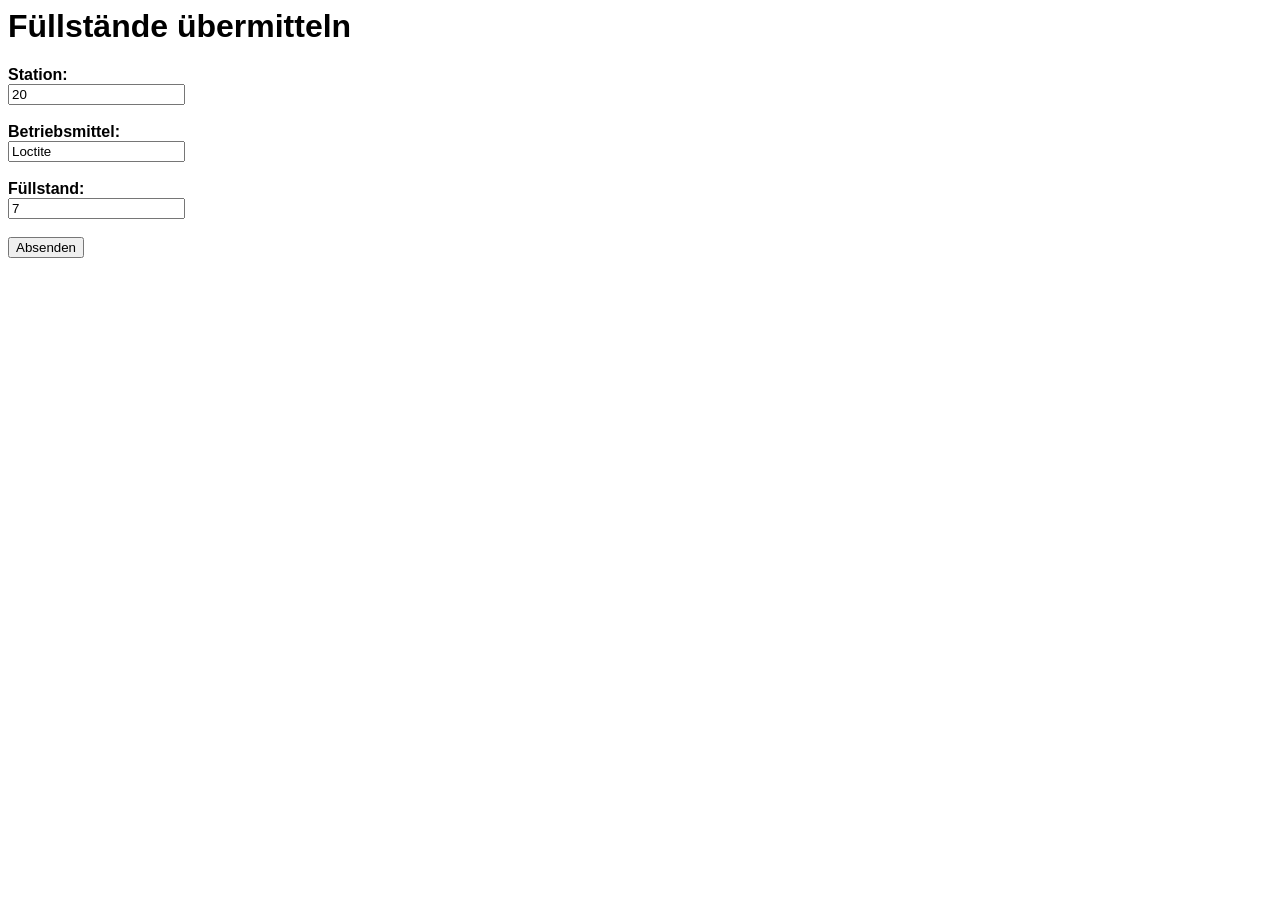
<file: src/main/resources/index.html>
<HTML>
<HEAD>
<TITLE>Maschineninformationsdienst</TITLE>
</HEAD>
<BODY BGCOLOR="FFFFFF">
	<font face="Arial">
	<H1>F&uuml;llst&auml;nde &uuml;bermitteln</H1>
	<form action="MachineData/SendData/Filllevel">
	<b>Station:</b>
	<br>
	<input type="text" name="stationId" value="20">
	<br>
	<br>
	<b>Betriebsmittel:</b>
	<br>
	<input type="text" name="type" value="Loctite">
	<br>
	<br>
	<b>F&uuml;llstand:</b>
	<br>
	<input type="text" name="filllevel" value="7">
	<br>
	<br>
	<input type="submit" value="Absenden">
	</font>
	</form>
	
</BODY>
</HTML>
</file>
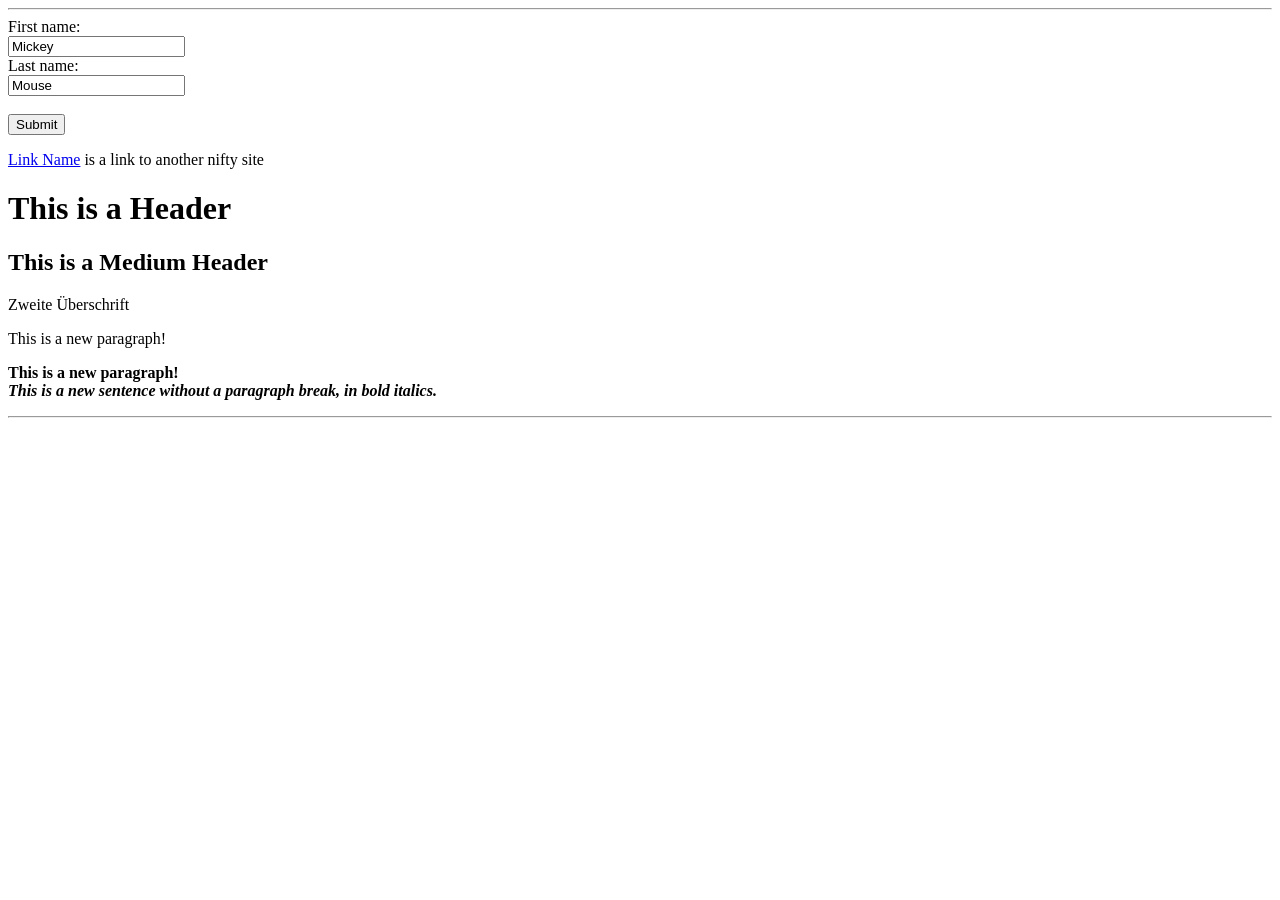
<file: src/MID.html>
<HTML>
<HEAD>
<TITLE>Maschineninformationsdienst</TITLE>
</HEAD>
<BODY BGCOLOR="FFFFFF">
	<HR>
	
	<form action="Seite2.html">
	First name:<br>
	<input type="text" name="firstname" value="Mickey">
	<br>
	Last name:<br>
	<input type="text" name="lastname" value="Mouse">
	<br><br>
	<input type="submit" value="Submit">
	</form>
	
	
	<a href="http://somegreatsite.com">Link Name</a>
	is a link to another nifty site
	<H1>This is a Header</H1>
	<H2>This is a Medium Header</H2>
	Zweite Überschrift
	<P> This is a new paragraph!
	<P> <B>This is a new paragraph!</B>
	<BR> <B><I>This is a new sentence without a paragraph break, in bold italics.</I></B>
	<HR>
</BODY>
</HTML>
</file>
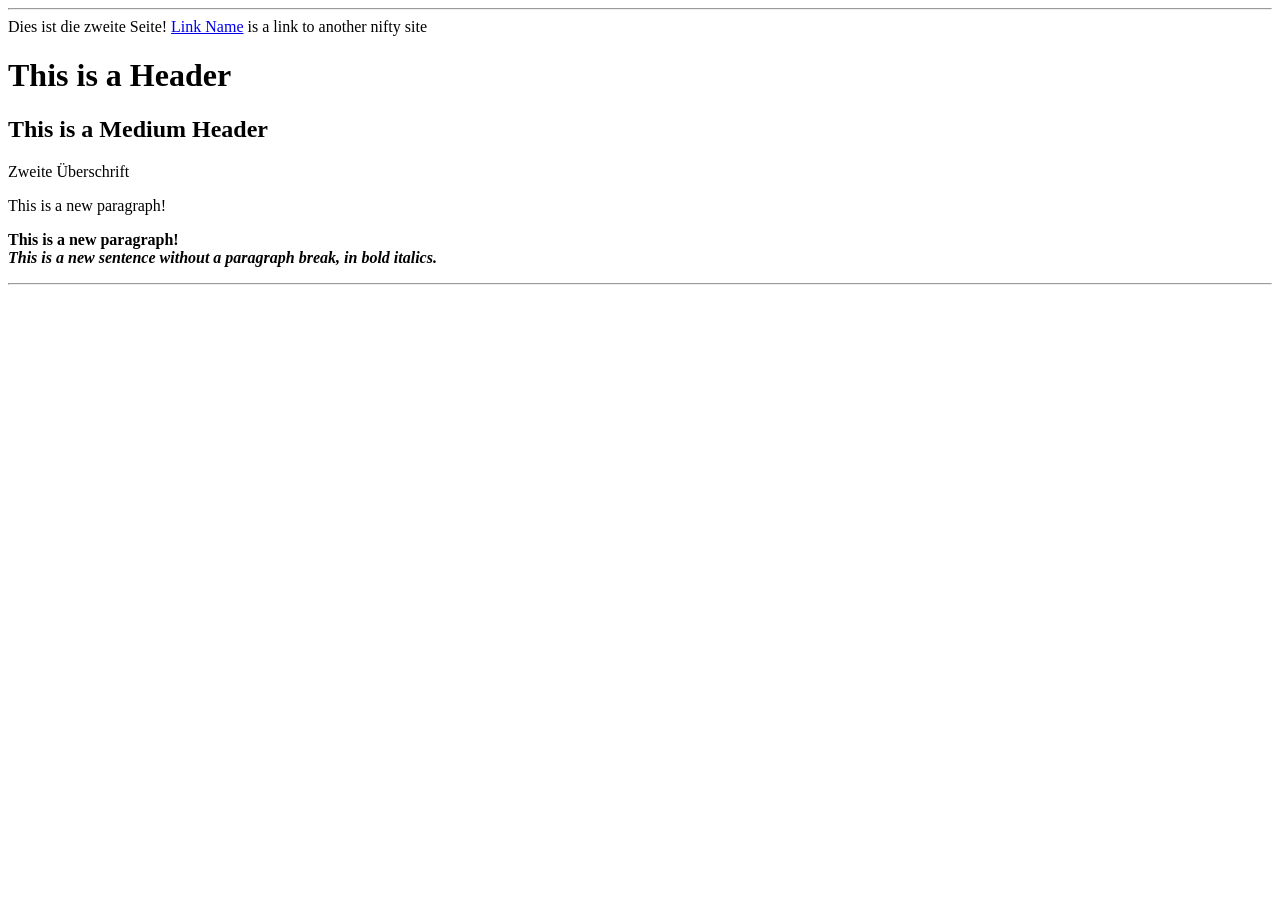
<file: src/main/resources/Seite2.html>
<HTML>
<HEAD>
<TITLE>Maschineninformationsdienst</TITLE>
</HEAD>
<BODY BGCOLOR="FFFFFF">
	<HR>
	
	Dies ist die zweite Seite!
	
	
	<a href="http://localhost:7070/MachineData">Link Name</a>
	is a link to another nifty site
	<H1>This is a Header</H1>
	<H2>This is a Medium Header</H2>
	Zweite Überschrift
	<P> This is a new paragraph!
	<P> <B>This is a new paragraph!</B>
	<BR> <B><I>This is a new sentence without a paragraph break, in bold italics.</I></B>
	<HR>
</BODY>
</HTML>
</file>
